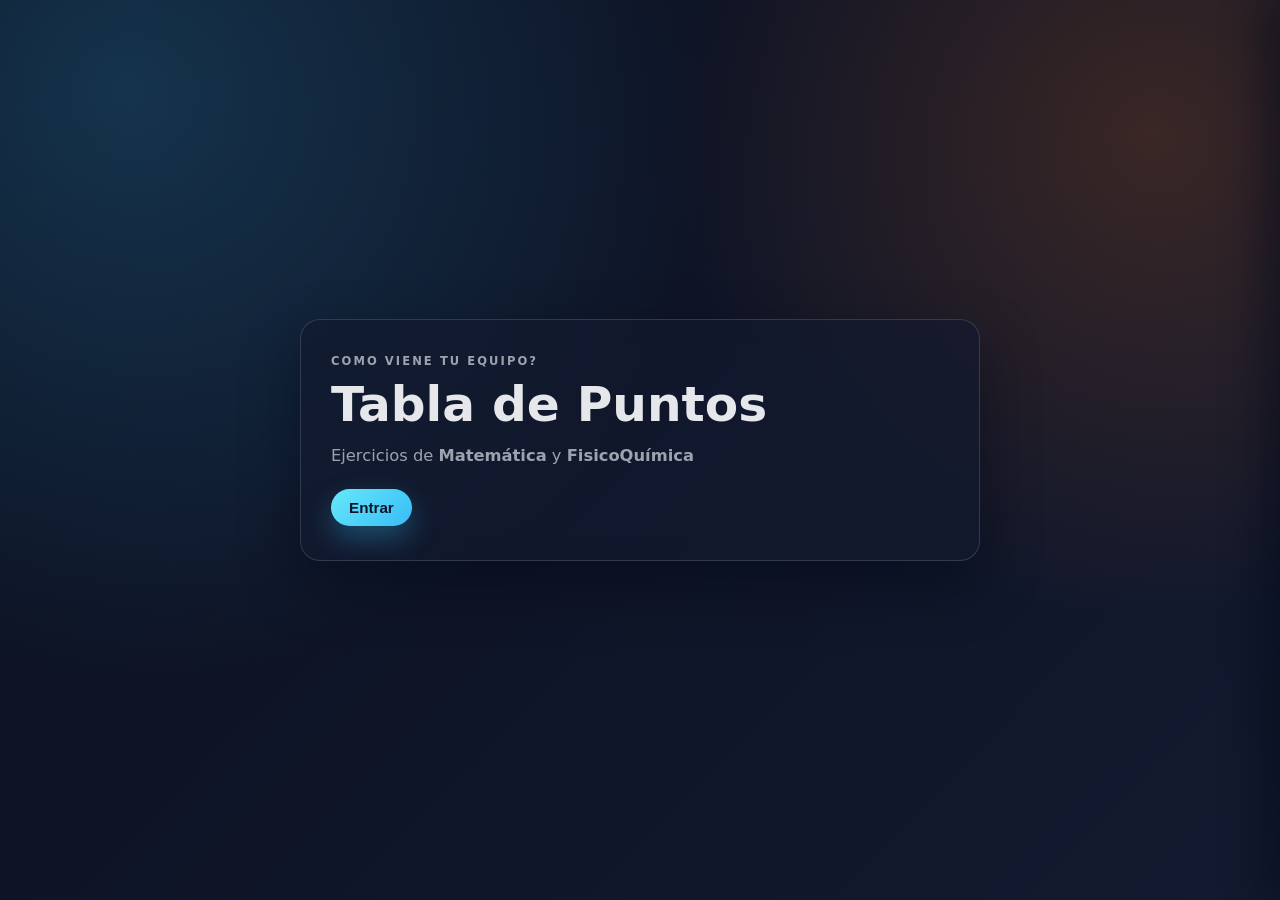
<file: scoreboard.html>
<!doctype html>
<html lang="es">
  <head>
    <meta charset="utf-8" />
    <meta name="viewport" content="width=device-width, initial-scale=1" />
    <title>Puntos Mate y FQ</title>
    <link
      rel="icon"
      href="data:image/svg+xml,%3Csvg xmlns='http://www.w3.org/2000/svg' viewBox='0 0 64 64'%3E%3Ctext y='0.9em' font-size='56'%3E%F0%9F%93%9A%3C/text%3E%3C/svg%3E"
    />
    <link rel="stylesheet" href="scoreboard.css" />
  </head>
  <body>
    <main class="page">
      <section id="welcomeView" class="welcome-view">
        <div class="welcome-card">
          <p class="eyebrow">Como viene tu equipo?</p>
          <h1>Tabla de Puntos</h1>
          <p class="welcome-text">
            Ejercicios de <strong>Matemática</strong> y
            <strong>FisicoQuímica</strong>
          </p>
          <button id="enterBtn" class="btn btn-primary">Entrar</button>
        </div>
      </section>

      <section id="scoreboardView" class="scoreboard-view hidden">
        <header class="topbar">
          <div>
            <p class="eyebrow">Live ranking</p>
            <h2>Tabla de Puntos</h2>
          </div>
          <div class="topbar-actions">
            <label for="sheetSelect">Curso</label>
            <select id="sheetSelect">
              <option value="3roSoc">3roSoc</option>
              <option value="3roNat">3roNat</option>
              <option value="3roEco">3roEco</option>
            </select>
          </div>
        </header>

        <section class="meta-row">
          <span id="statusBadge" class="badge">Sin cargar</span>
          <span id="updatedAt" class="muted"></span>
          <span id="summaryText" class="muted"></span>
        </section>

        <section class="board-card">
          <div class="board-head">
            <h3 id="boardTitle">Puntos</h3>
            <button id="membersBtn" class="members-btn" type="button">
              Ver Integrantes
            </button>
          </div>
          <div id="scoreboardList" class="scoreboard-list"></div>
          <p id="emptyState" class="muted hidden">
            No hay datos disponibles para esta hoja.
          </p>
        </section>
      </section>
    </main>

    <div id="membersOverlay" class="members-overlay" aria-hidden="true"></div>
    <aside
      id="membersPanel"
      class="members-panel"
      aria-hidden="true"
      aria-label="Integrantes por equipo"
    >
      <header class="members-panel-head">
        <h4>Ver Integrantes</h4>
        <button id="closeMembersBtn" class="members-close" type="button" aria-label="Cerrar panel">
          ×
        </button>
      </header>
      <p class="members-panel-note muted">
        Integrantes por equipo.
      </p>
      <div id="membersPanelContent" class="members-panel-content"></div>
    </aside>

    <script src="scoreboard.js"></script>
  </body>
</html>
</file>
<file: scoreboard.css>
:root {
  --bg-1: #0b1020;
  --bg-2: #131a2f;
  --surface: rgba(19, 26, 47, 0.72);
  --surface-strong: rgba(17, 24, 39, 0.92);
  --text: #e5e7eb;
  --muted: #9ca3af;
  --line: rgba(148, 163, 184, 0.24);
  --accent: #38bdf8;
  --danger: #f87171;
  --ok: #4ade80;
  color-scheme: dark;
}

* {
  box-sizing: border-box;
}

body {
  margin: 0;
  min-height: 100vh;
  font-family: "Inter", "Segoe UI", system-ui, sans-serif;
  color: var(--text);
  background:
    radial-gradient(circle at 10% 10%, rgba(56, 189, 248, 0.2), transparent 42%),
    radial-gradient(circle at 90% 15%, rgba(249, 115, 22, 0.18), transparent 35%),
    linear-gradient(135deg, var(--bg-1), var(--bg-2));
}

body.panel-open {
  overflow: hidden;
}

.page {
  width: min(1100px, 92vw);
  margin: 0 auto;
  padding: 36px 0 56px;
}

.hidden {
  display: none !important;
}

.eyebrow {
  margin: 0;
  letter-spacing: 0.18em;
  text-transform: uppercase;
  color: var(--muted);
  font-size: 0.72rem;
  font-weight: 600;
}

h1,
h2,
h3,
h4,
p {
  margin: 0;
}

.welcome-view {
  min-height: calc(100vh - 92px);
  display: grid;
  place-items: center;
}

.welcome-card {
  width: min(680px, 100%);
  padding: 34px 30px;
  border-radius: 20px;
  border: 1px solid var(--line);
  background: var(--surface);
  backdrop-filter: blur(12px);
  box-shadow: 0 24px 58px rgba(2, 6, 23, 0.45);
  text-align: left;
}

.welcome-card h1 {
  margin-top: 10px;
  font-size: clamp(2rem, 3.8vw, 3.2rem);
  line-height: 1.08;
}

.welcome-text {
  margin-top: 16px;
  color: var(--muted);
  font-size: 1.02rem;
  max-width: 58ch;
}

.btn {
  margin-top: 24px;
  border: 1px solid var(--line);
  background: rgba(30, 41, 59, 0.85);
  color: var(--text);
  border-radius: 999px;
  font-size: 0.95rem;
  font-weight: 600;
  padding: 10px 18px;
  cursor: pointer;
  transition: transform 160ms ease, filter 160ms ease;
}

.btn:hover {
  transform: translateY(-1px);
  filter: brightness(1.08);
}

.btn-primary {
  border: none;
  color: #0c1329;
  background: linear-gradient(135deg, #67e8f9, #38bdf8);
  box-shadow: 0 12px 28px rgba(56, 189, 248, 0.32);
}

.scoreboard-view {
  display: grid;
  gap: 16px;
}

.topbar {
  display: flex;
  align-items: end;
  justify-content: space-between;
  gap: 16px;
  border: 1px solid var(--line);
  border-radius: 16px;
  background: var(--surface);
  padding: 18px 20px;
}

.topbar h2 {
  margin-top: 7px;
  font-size: clamp(1.3rem, 2.8vw, 2rem);
}

.topbar-actions {
  display: flex;
  align-items: center;
  gap: 10px;
  flex-wrap: wrap;
}

.topbar-actions label {
  color: var(--muted);
  font-size: 0.9rem;
}

select {
  border: 1px solid var(--line);
  border-radius: 10px;
  background: #0f172a;
  color: var(--text);
  font-size: 0.95rem;
  padding: 10px 12px;
  min-height: 42px;
}

.meta-row {
  display: flex;
  align-items: center;
  gap: 10px;
  flex-wrap: wrap;
}

.badge {
  border-radius: 999px;
  padding: 6px 12px;
  font-size: 0.82rem;
  font-weight: 700;
}

.badge-loading {
  color: var(--accent);
  background: rgba(56, 189, 248, 0.18);
}

.badge-ok {
  color: var(--ok);
  background: rgba(74, 222, 128, 0.18);
}

.badge-error {
  color: var(--danger);
  background: rgba(248, 113, 113, 0.18);
}

.muted {
  color: var(--muted);
  font-size: 0.9rem;
}

.board-card {
  border: 1px solid var(--line);
  border-radius: 18px;
  background: var(--surface-strong);
  padding: 20px;
}

.board-head {
  display: flex;
  justify-content: center;
  gap: 14px;
  align-items: baseline;
  margin-bottom: 18px;
  flex-wrap: wrap;
  position: relative;
}

.board-head h3 {
  width: 100%;
  text-align: center;
  font-size: clamp(1.55rem, 3.2vw, 2.2rem);
  font-weight: 800;
  letter-spacing: 0.01em;
}

.members-btn {
  position: absolute;
  right: 0;
  top: 2px;
  border: 1px solid rgba(148, 163, 184, 0.28);
  background: rgba(15, 23, 42, 0.55);
  color: var(--muted);
  border-radius: 999px;
  font-size: 0.78rem;
  font-weight: 600;
  letter-spacing: 0.01em;
  padding: 6px 12px;
  cursor: pointer;
  transition: color 140ms ease, border-color 140ms ease, background 140ms ease;
}

.members-btn:hover {
  color: var(--text);
  border-color: rgba(148, 163, 184, 0.45);
  background: rgba(30, 41, 59, 0.78);
}

.members-btn:disabled {
  opacity: 0.55;
  cursor: default;
}

.scoreboard-list {
  display: grid;
  gap: 12px;
}

.team-row {
  border: 1px solid color-mix(in srgb, var(--team-color), #1e293b 72%);
  border-radius: 14px;
  background: color-mix(in srgb, var(--team-color), #0f172a 85%);
  padding: 12px 14px;
  display: grid;
  grid-template-columns: 1.5fr auto;
  gap: 10px 14px;
}

.team-row-enter {
  opacity: 0;
  transform: translateY(8px);
  animation: rowEnter 360ms ease forwards;
}

.team-main {
  display: flex;
  align-items: center;
  gap: 11px;
}

.rank {
  font-weight: 800;
  color: var(--team-color);
  font-size: 1.05rem;
  min-width: 36px;
}

.team-main h4 {
  font-size: 1.03rem;
}

.team-main p {
  margin-top: 2px;
  font-size: 0.84rem;
  color: var(--muted);
}

.team-score {
  display: flex;
  align-items: baseline;
  gap: 6px;
  color: #f8fafc;
}

.team-score strong {
  font-size: 1.35rem;
}

.team-score span {
  font-size: 0.82rem;
  color: var(--muted);
}

.meter {
  grid-column: 1 / -1;
  height: 8px;
  border-radius: 999px;
  background: rgba(148, 163, 184, 0.18);
  overflow: hidden;
}

.meter span {
  display: block;
  height: 100%;
  border-radius: inherit;
  background: linear-gradient(90deg, var(--team-color), color-mix(in srgb, var(--team-color), #fff 20%));
}

.scoreboard-list.is-loading {
  pointer-events: none;
}

.skeleton-row {
  border-color: rgba(148, 163, 184, 0.24);
  background: rgba(30, 41, 59, 0.52);
}

.skeleton-line,
.skeleton-block,
.skeleton-meter {
  position: relative;
  overflow: hidden;
  border-radius: 999px;
  background: rgba(148, 163, 184, 0.22);
}

.skeleton-line::after,
.skeleton-block::after,
.skeleton-meter::after {
  content: "";
  position: absolute;
  inset: 0;
  transform: translateX(-100%);
  background: linear-gradient(90deg, transparent, rgba(255, 255, 255, 0.24), transparent);
  animation: shimmer 1.2s ease-in-out infinite;
}

.skeleton-block {
  width: 32px;
  height: 18px;
}

.skeleton-line {
  height: 12px;
}

.skeleton-line-lg {
  width: 160px;
  margin-bottom: 9px;
}

.skeleton-line-sm {
  width: 110px;
}

.skeleton-score {
  width: 70px;
  height: 22px;
}

.skeleton-meter-wrap {
  background: rgba(148, 163, 184, 0.16);
}

.skeleton-meter {
  width: 72%;
  height: 100%;
}

.members-overlay {
  position: fixed;
  inset: 0;
  background: rgba(2, 6, 23, 0.48);
  backdrop-filter: blur(1px);
  opacity: 0;
  pointer-events: none;
  transition: opacity 220ms ease;
  z-index: 35;
}

.members-panel {
  position: fixed;
  top: 0;
  right: 0;
  width: min(430px, 94vw);
  height: 100vh;
  background: rgba(15, 23, 42, 0.96);
  border-left: 1px solid rgba(148, 163, 184, 0.3);
  box-shadow: -18px 0 38px rgba(2, 6, 23, 0.45);
  transform: translateX(100%);
  transition: transform 240ms ease;
  z-index: 40;
  display: flex;
  flex-direction: column;
  padding: 16px;
}

.members-overlay.is-open {
  opacity: 1;
  pointer-events: auto;
}

.members-panel.is-open {
  transform: translateX(0);
}

.members-panel-head {
  display: flex;
  align-items: center;
  justify-content: space-between;
  gap: 10px;
  margin-bottom: 8px;
}

.members-panel-head h4 {
  font-size: 1.08rem;
}

.members-close {
  border: 1px solid rgba(148, 163, 184, 0.35);
  background: rgba(30, 41, 59, 0.7);
  color: var(--text);
  border-radius: 10px;
  width: 34px;
  height: 34px;
  font-size: 1.3rem;
  line-height: 1;
  cursor: pointer;
}

.members-panel-note {
  margin-bottom: 12px;
}

.members-panel-content {
  overflow: auto;
  display: grid;
  gap: 10px;
  padding-right: 4px;
}

.members-team-card {
  border: 1px solid color-mix(in srgb, var(--team-color), #1e293b 72%);
  background: color-mix(in srgb, var(--team-color), #0f172a 87%);
  border-radius: 12px;
  padding: 10px 12px;
}

.members-team-head {
  display: flex;
  align-items: center;
  gap: 8px;
  margin-bottom: 8px;
}

.members-team-rank {
  color: var(--team-color);
  font-weight: 800;
}

.members-team-head h5 {
  margin: 0;
  font-size: 0.98rem;
}

.members-list {
  margin: 0;
  padding-left: 20px;
  display: grid;
  gap: 4px;
}

.members-list li {
  font-size: 0.89rem;
}

@keyframes shimmer {
  100% {
    transform: translateX(100%);
  }
}

@keyframes rowEnter {
  to {
    opacity: 1;
    transform: translateY(0);
  }
}

@media (max-width: 720px) {
  .page {
    width: min(1100px, 94vw);
    padding: 20px 0 32px;
  }

  .welcome-view {
    min-height: calc(100vh - 52px);
  }

  .welcome-card {
    padding: 24px 18px;
    border-radius: 16px;
  }

  .welcome-card h1 {
    font-size: clamp(1.7rem, 8vw, 2.2rem);
  }

  .welcome-text {
    margin-top: 12px;
    font-size: 0.95rem;
  }

  .btn {
    width: 100%;
    min-height: 44px;
  }

  .topbar {
    align-items: start;
    flex-direction: column;
    padding: 16px;
    gap: 12px;
  }

  .topbar-actions {
    width: 100%;
    display: grid;
    grid-template-columns: 1fr;
    gap: 8px;
  }

  .topbar-actions label {
    font-size: 0.84rem;
  }

  .meta-row {
    gap: 8px;
  }

  .meta-row .muted {
    width: 100%;
  }

  .team-row {
    grid-template-columns: 1fr;
    padding: 10px 12px;
    gap: 8px;
  }

  .team-score {
    justify-content: flex-start;
  }

  .team-score strong {
    font-size: 1.2rem;
  }

  .board-card {
    padding: 16px 14px;
  }

  .board-head h3 {
    font-size: clamp(1.35rem, 6.2vw, 1.8rem);
  }

  .members-btn {
    position: static;
    margin: 0 auto;
    font-size: 0.8rem;
  }

  .members-panel {
    width: min(430px, 100vw);
    padding: 14px;
  }
}

@media (max-width: 420px) {
  .eyebrow {
    letter-spacing: 0.14em;
  }

  .rank {
    min-width: 30px;
    font-size: 0.98rem;
  }

  .team-main h4 {
    font-size: 0.98rem;
  }

  .team-main p {
    font-size: 0.8rem;
  }

  .meter {
    height: 7px;
  }
}
</file>
